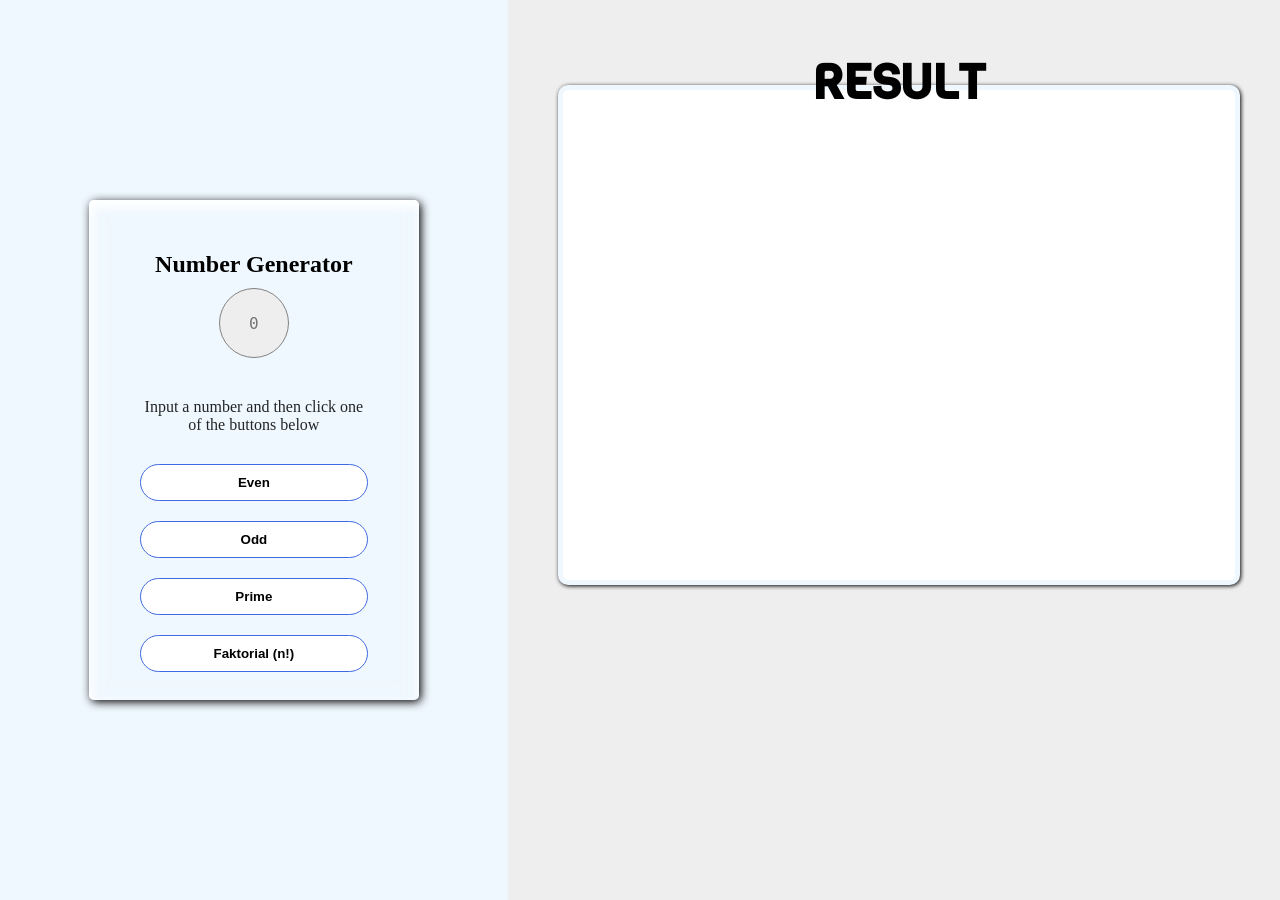
<file: index.html>
<!DOCTYPE html>
<html>
  <head>
    <meta charset="utf-8" />
    <meta name="viewport" content="width=device-width" />
    <title>Week4 Task1 HOF & callback</title>
    <link href="style.css" rel="stylesheet" type="text/css" />
  </head>
  <body>
    <main>
      <div id="data-input" class="container">
        <div class="card">
          <h2 class="text-title">Number Generator</h2>
          <input type="number" id="number-input" name="number" class="input" placeholder="0" required />
          <p class="text-desc">Input a number and then click one of the buttons below</p>
          <button id="even-btn" type="button" class="btn even red"><span>Even</span></button>
          <button id="odd-btn" type="button" class="btn odd yellow"><span>Odd</span></button>
          <button id="prime-btn" type="button" class="btn prime green"><span>Prime</span></button>
          <button id="factorial-btn" type="button" class="btn factorial red"><span>Faktorial (n!)</span></button>
        </div>
      </div>
      <div id="data-output" class="container">
        <header>
          <h1 id="text-title">Result</h1>
        </header>
        <div id="display-num">
          <p></p>
        </div>
      </div>
    </main>
    <script src="script.js"></script>
  </body>
</html>
</file>
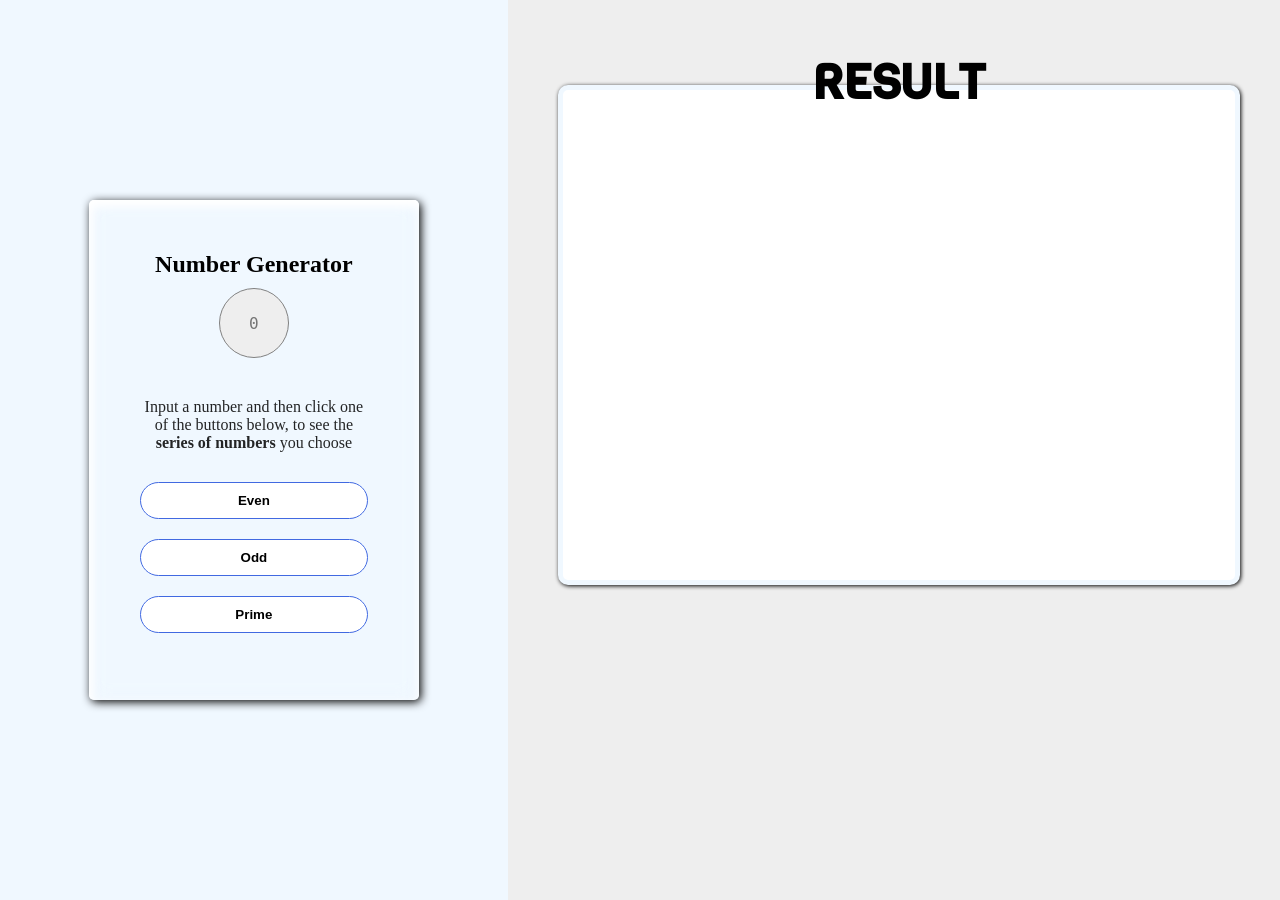
<file: series-number/index.html>
<!DOCTYPE html>
<html>
  <head>
    <meta charset="utf-8" />
    <meta name="viewport" content="width=device-width" />
    <title>Week4 Task1 HOF & callback</title>
    <link href="style.css" rel="stylesheet" type="text/css" />
  </head>
  <body>
    <main>
      <div id="data-input" class="container">
        <div class="card">
          <h2 class="text-title">Number Generator</h2>
          <input type="number" id="number-input" name="number" class="input" placeholder="0" required />
          <p class="text-desc">Input a number and then click one of the buttons below, to see the <span>series of numbers</span> you choose</p>
          <button id="even-btn" type="button" class="btn red"><span>Even</span></button>
          <button id="odd-btn" type="button" class="btn yellow"><span>Odd</span></button>
          <button id="prime-btn" type="button" class="btn green"><span>Prime</span></button>
        </div>
      </div>
      <div id="data-output" class="container">
        <header>
          <h1 id="text-title">Result</h1>
        </header>
        <div id="display-num">
          <p></p>
        </div>
      </div>
    </main>
    <script src="script.js"></script>
  </body>
</html>
</file>
<file: style.css>
@import url('https://fonts.googleapis.com/css2?family=Viga&display=swap');

* {
  margin: 0;
  padding: 0;
  box-sizing: border-box;
  font-family: Arial, Helvetica, sans-serif sans-serif;
}

/* data-output */
main {
  position: relative;

  background-color: #eee;
  display: flex;
  flex-direction: row;
  height: 100vh;
  gap: 10px;
}

.container {
  display: flex;
  flex-direction: column;
}
#data-output {
  margin-top: 30px;
  margin-bottom: 30px;
  flex-basis: 60%;

  align-items: center;
  transition: 0.5s;
}
#data-output {
  padding: 0px 40px;
}

#data-output h1 {
  position: relative;
  margin: 20px 0;
  text-transform: uppercase;
  font-size: 3rem;
  font-family: viga, helvetica;
  border-radius: 5px;
  z-index: 10;
}
#display-num {
  display: flex;
  flex-wrap: wrap;
  justify-content: center;

  background-color: #fff;
  border: 5px solid aliceblue;
  border-radius: 10px;
  box-shadow: 1px 1px 4px #000;
  padding: 30px 10px 10px 10px;

  min-height: 500px;
  width: 100%;
  max-height: auto;
  transform: translateY(-50px);
  overflow: auto;
}
#display-num p {
  position: relative;
  font-family: monospace;
  font-size: 2.5rem;
  font-weight: bold;
  padding: 0 10px;

  z-index: 20;
}

#data-input {
  display: flex;
  align-items: center;
  justify-content: center;
  flex-basis: 40%;
  background-color: aliceblue;
}
span {
  font-weight: bold;
}

.card {
  text-align: center;
  width: 65%;
  height: 500px;
  font-size: 0.8rem;
  font-weight: 300;
  color: black;
  /* text-shadow: 1px 1px 1px #000; */

  padding: 4em 4em;
  border-radius: 5px;
  box-shadow: inset 2px 5px 10px 2px white, 2px 2px 10px black;
  backdrop-filter: blur(10px);
}

.input {
  text-align: center;
  background-color: #eee;
  font-family: monospace;
  font-size: 1rem;

  padding: 10px;
  margin: 10px;

  width: 70px;
  height: 70px;
  resize: none;
  border-radius: 50%;

  border: 1px solid grey;
}
.input:focus {
  outline: none;
}
.text-title {
  font-size: 1.5rem;
  font-weight: bold;
}
.text-desc {
  font-size: 1rem;
  margin-top: 30px;
  margin-bottom: 20px;
  color: #000000da;
  font-weight: 200;
}

.btn {
  position: relative;

  font-family: Helvetica;
  font-style: normal;
  font-weight: bold;
  text-align: center;

  margin: 10px auto;
  padding: 10px 40px;
  width: 100%;

  background: white;
  border: 1px solid royalblue;
  border-radius: 20px;
  cursor: pointer;
  transition: 0.3s;
}
.btn span {
  position: relative;
  z-index: 2;
}

.btn::after {
  content: '';
  width: 0;
  height: 100%;
  position: absolute;
  top: 0;
  left: 0;

  border-radius: 20px;

  transition: 0.5s;
}

.red::after {
  background-color: #9c1515;
}
.yellow {
  color: black !important;
}
.yellow::after {
  background-color: #f3ef18;
}
.green::after {
  background-color: #27bd27;
}

.btn:hover {
  color: #fff;
  z-index: 10;
}
.btn:hover::after {
  width: 100%;
  /*   transition: 0.4s; */
}

/* Remove arrow in inputNumber */
/* Chrome, Safari, Edge, Opera */
input::-webkit-outer-spin-button,
input::-webkit-inner-spin-button {
  -webkit-appearance: none;
  margin: 0;
}

/* Firefox */
input[type='number'] {
  -moz-appearance: textfield;
}

/* media query */
@media screen and (max-width: 992px) {
  #display-num {
    margin-bottom: 30px;
  }
}
@media screen and (max-width: 768px) {
  main {
    display: block;
  }
  #data-output {
    text-align: center;
  }
  #data-output {
    margin: 20px auto;
  }
  #display-num {
    height: 300px;
  }
  #display-num p {
    font-size: 2rem;
  }

  #data-input {
    height: 100vh;
  }

  .container {
    padding: 20px;
  }
  .card {
    width: 80%;
  }
}
</file>
<file: series-number/style.css>
@import url('https://fonts.googleapis.com/css2?family=Viga&display=swap');

* {
  margin: 0;
  padding: 0;
  box-sizing: border-box;
  font-family: Arial, Helvetica, sans-serif sans-serif;
}

/* data-output */
main {
  position: relative;

  background-color: #eee;
  display: flex;
  flex-direction: row;
  height: 100vh;
  gap: 10px;
  /* z-index: -2; */
  /* overflow: hidden; */
}
/* main::after {
  content: '';
  position: absolute;
  z-index: -1;
  top: 100px;
  right: 0;

  width: 1000px;
  height: 70px;
  background-color: red;
  transform: translate(50px, 180px) rotate(-45deg);

  border-radius: 50%
} */

.container {
  display: flex;
  flex-direction: column;
}
#data-output {
  margin-top: 30px;
  margin-bottom: 30px;
  flex-basis: 60%;

  align-items: center;
  transition: 0.5s;
}
#data-output {
  padding: 0px 40px;
}

#data-output h1 {
  position: relative;
  margin: 20px 0;
  text-transform: uppercase;
  font-size: 3rem;
  font-family: viga, helvetica;
  border-radius: 5px;
  z-index: 10;
}
#display-num {
  display: flex;
  flex-wrap: wrap;
  justify-content: center;

  background-color: #fff;
  border: 5px solid aliceblue;
  border-radius: 10px;
  box-shadow: 1px 1px 4px #000;
  padding: 30px 10px 10px 10px;

  min-height: 500px;
  width: 100%;
  max-height: auto;
  transform: translateY(-50px);
  overflow: auto;
}
#display-num p {
  position: relative;
  font-family: monospace;
  font-size: 2.5rem;
  font-weight: bold;
  padding: 0 10px;

  z-index: 20;
}

#data-input {
  display: flex;
  align-items: center;
  justify-content: center;
  flex-basis: 40%;
  background-color: aliceblue;
}
span {
  font-weight: bold;
}

.card {
  text-align: center;
  width: 65%;
  height: 500px;
  font-size: 0.8rem;
  font-weight: 300;
  color: black;
  /* text-shadow: 1px 1px 1px #000; */

  padding: 4em 4em;
  border-radius: 5px;
  box-shadow: inset 2px 5px 10px 2px white, 2px 2px 10px black;
  backdrop-filter: blur(10px);
}

.input {
  text-align: center;
  background-color: #eee;
  font-family: monospace;
  font-size: 1rem;

  padding: 10px;
  margin: 10px;

  width: 70px;
  height: 70px;
  resize: none;
  border-radius: 50%;

  border: 1px solid grey;
}
.input:focus {
  outline: none;
}
.text-title {
  font-size: 1.5rem;
  font-weight: bold;
}
.text-desc {
  font-size: 1rem;
  margin-top: 30px;
  margin-bottom: 20px;
  color: #000000da;
  font-weight: 200;
}

.btn {
  position: relative;

  font-family: Helvetica;
  font-style: normal;
  font-weight: bold;
  text-align: center;

  margin: 10px auto;
  padding: 10px 40px;
  width: 100%;

  background: white;
  border: 1px solid royalblue;
  border-radius: 20px;
  cursor: pointer;
  transition: 0.3s;
}
.btn span {
  position: relative;
  z-index: 2;
}

.btn::after {
  content: '';
  width: 0;
  height: 100%;
  position: absolute;
  top: 0;
  left: 0;

  border-radius: 20px;

  transition: 0.5s;
}

.red::after {
  background-color: #9c1515;
}
.yellow {
  color: black !important;
}
.yellow::after {
  background-color: #f3ef18;
}
.green::after {
  background-color: #27bd27;
}

.btn:hover {
  color: #fff;
  z-index: 10;
}
.btn:hover::after {
  width: 100%;
  /*   transition: 0.4s; */
}

/* Remove arrow in inputNumber */
/* Chrome, Safari, Edge, Opera */
input::-webkit-outer-spin-button,
input::-webkit-inner-spin-button {
  -webkit-appearance: none;
  margin: 0;
}

/* Firefox */
input[type='number'] {
  -moz-appearance: textfield;
}

/* media query */
@media screen and (max-width: 992px) {
  #display-num {
    margin-bottom: 30px;
  }
}
@media screen and (max-width: 768px) {
  main {
    display: block;
  }
  #data-output {
    text-align: center;
  }
  #data-output {
    margin: 20px auto;
  }
  #display-num {
    height: 300px;
  }
  #display-num p {
    font-size: 2rem;
  }

  #data-input {
    height: 100vh;
  }

  .container {
    padding: 20px;
  }
  .card {
    width: 80%;
  }
}
</file>
